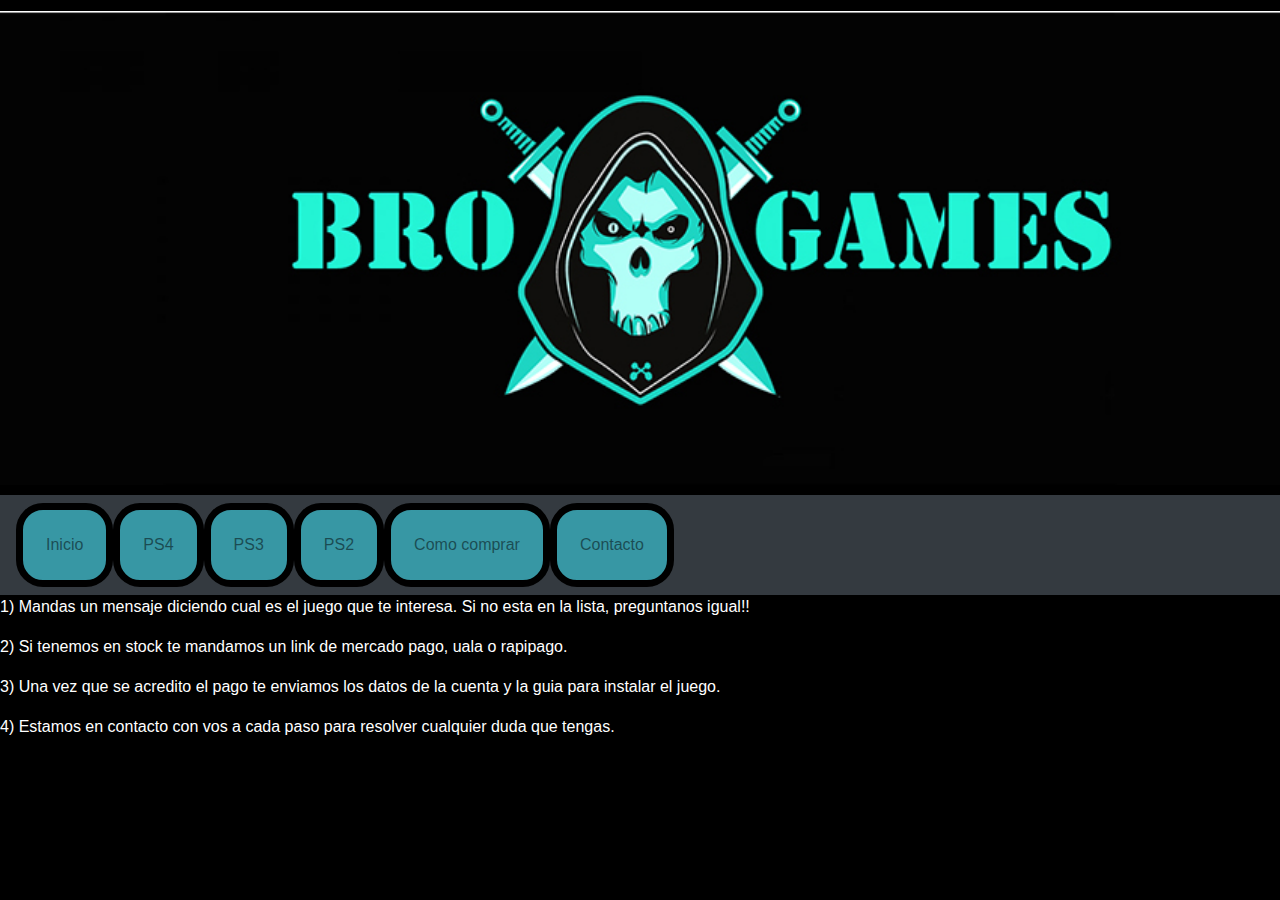
<file: pagina bro/comocomprar.html>
<!DOCTYPE html>
<html lang="es">
    <head>
        
        <title>Bro Games </title>
        <link rel="icon" type="image/png"  href="faviconBro.png">
        <link rel="stylesheet" href="https://stackpath.bootstrapcdn.com/bootstrap/4.5.2/css/bootstrap.min.css" integrity="sha384-JcKb8q3iqJ61gNV9KGb8thSsNjpSL0n8PARn9HuZOnIxN0hoP+VmmDGMN5t9UJ0Z" crossorigin="anonymous">
        <link href="styles.css" rel="stylesheet" type="text/css" media="all" />
        <link href="https://fonts.googleapis.com/css2?family=Grandstander:wght@300&display=swap" rel="stylesheet">
        <link rel="stylesheet" href="css/all.min.css">
        <meta name="author" content="Ceci" />
        <meta name="description" content="Juegos digitales para Consolas, Play Station 2, 3 y 4" />
        <meta name="encoding" charset="utf-8" />
        <meta name="viewport" content="width=device-width, initial-scale=1, shrink-to-fit=no">
        <meta name="keywords" content="juegos, juegos digitales, play, playstation, games, gamer, game, juego" />
    </head>
    <body>
        <!-- header -->
        <header class="container-fluid">
            <div class="row" >
                <div class="col">
                  
                </div>
               
             </div>
        </header>
        <!-- menu navegacion -->
        <nav class="navbar navbar-expand-lg navbar-light bg-dark">
             <button class="navbar-toggler" type="button" data-toggle="collapse" data-target="#navbarNav" aria-controls="navbarNav" aria-expanded="false" aria-label="Toggle navigation">
              <span class="navbar-toggler-icon"></span>
            </button>
            <div class="collapse navbar-collapse" id="navbarNav">
              <ul class="navbar-nav">
                <li class="nav-item">
                    <a class="nav-link" href="index.html">Inicio</a>
                  </li>  
                <li class="nav-item">
                  <a class="nav-link" href="listadocuatro.html">PS4 <span class="sr-only">(current)</span></a>
                </li>
                <li class="nav-item">
                  <a class="nav-link" href="listadotres.html">PS3</a>
                </li>
                <li class="nav-item">
                  <a class="nav-link" href="listadodos.html">PS2</a>
                </li>
                <li class="nav-item">
                  <a class="nav-link" href="comocomprar.html">Como comprar</a>
                </li>
                <li class="nav-item">
                    <a class="nav-link" href="contacto.html">Contacto</a>
                </li>
              </ul>
            </div>
          </nav>
        <main class="text-white">
          <p> 1) Mandas un mensaje diciendo cual es el juego que te interesa. Si no esta en la lista, preguntanos igual!! </p>
		      <p> 2) Si tenemos en stock te mandamos un link de mercado pago, uala o rapipago. </p>
			    <p>3) Una vez que se acredito el pago te enviamos los datos de la cuenta y la guia para instalar el juego. </p>
			    <p>4) Estamos en contacto con vos a cada paso para resolver cualquier duda que tengas.  </p>
				
        </main>
    </body>
</file>
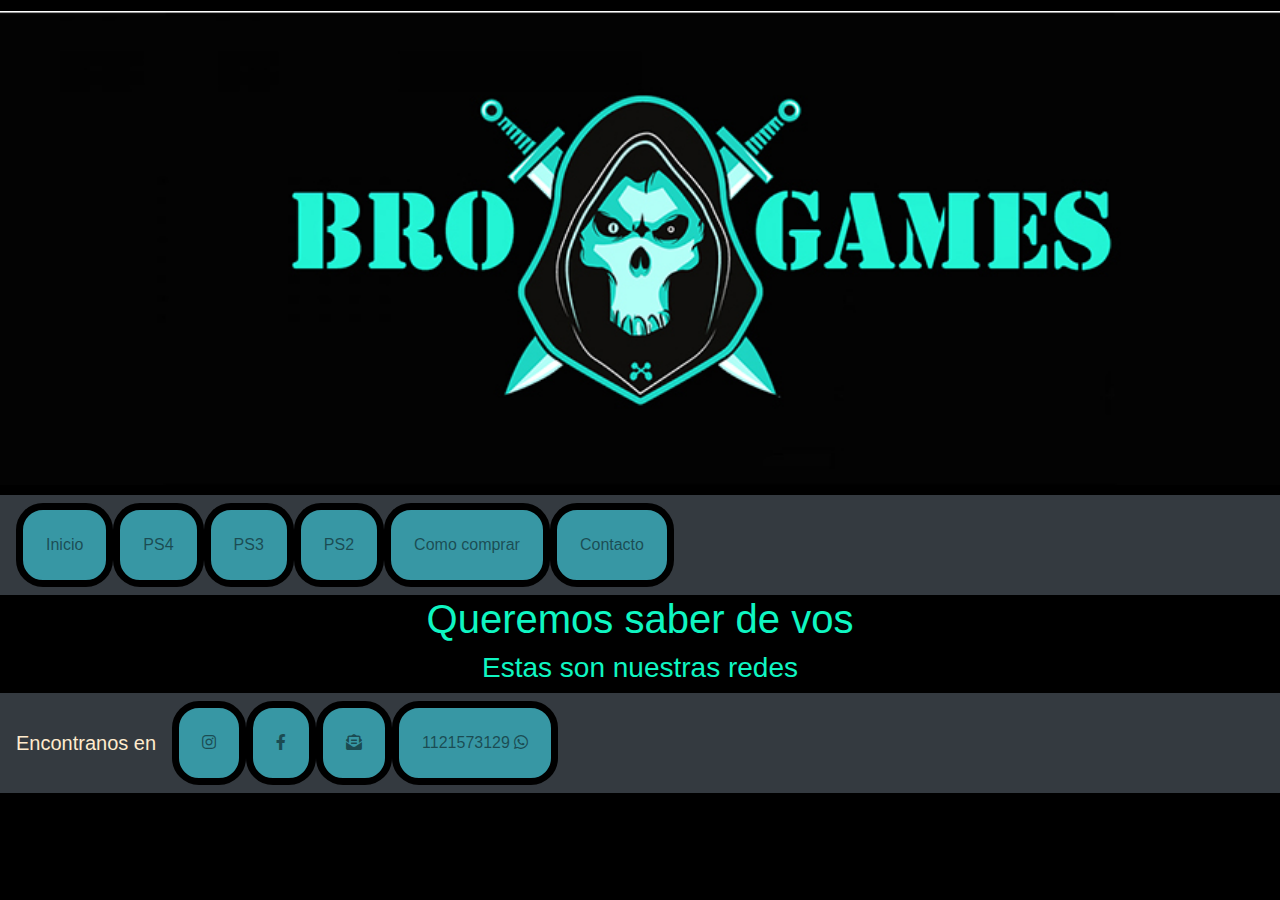
<file: pagina bro/contacto.html>
<!DOCTYPE html>
<html lang="es">
    <head>
        
        <title>Bro Games </title>
        <link rel="icon" type="image/png"  href="faviconBro.png">
        <link rel="stylesheet" href="https://stackpath.bootstrapcdn.com/bootstrap/4.5.2/css/bootstrap.min.css" integrity="sha384-JcKb8q3iqJ61gNV9KGb8thSsNjpSL0n8PARn9HuZOnIxN0hoP+VmmDGMN5t9UJ0Z" crossorigin="anonymous">
        <link href="styles.css" rel="stylesheet" type="text/css" media="all" />
        <link href="https://fonts.googleapis.com/css2?family=Grandstander:wght@300&display=swap" rel="stylesheet">
        <link rel="stylesheet" href="css/all.min.css">
        <meta name="author" content="Ceci" />
        <meta name="description" content="Juegos digitales para Consolas, Play Station 2, 3 y 4" />
        <meta name="encoding" charset="utf-8" />
        <meta name="viewport" content="width=device-width, initial-scale=1, shrink-to-fit=no">
        <meta name="keywords" content="juegos, juegos digitales, play, playstation, games, gamer, game, juego" />
    </head>
    <body>
        <!-- header -->
        <header class="container-fluid">
            <div class="row" >
                <div class="col">
                  
                </div>
               
             </div>
        </header>
        <!-- menu navegacion -->
        <nav class="navbar navbar-expand-lg navbar-light bg-dark">
             <button class="navbar-toggler" type="button" data-toggle="collapse" data-target="#navbarNav" aria-controls="navbarNav" aria-expanded="false" aria-label="Toggle navigation">
              <span class="navbar-toggler-icon"></span>
            </button>
            <div class="collapse navbar-collapse" id="navbarNav">
              <ul class="navbar-nav">
                <li class="nav-item">
                    <a class="nav-link" href="index.html">Inicio</a>
                  </li>  
                <li class="nav-item">
                  <a class="nav-link" href="listadocuatro.html">PS4 <span class="sr-only">(current)</span></a>
                </li>
                <li class="nav-item">
                  <a class="nav-link" href="listadotres.html">PS3</a>
                </li>
                <li class="nav-item">
                  <a class="nav-link" href="listadodos.html">PS2</a>
                </li>
                <li class="nav-item">
                  <a class="nav-link" href="comocomprar.html">Como comprar</a>
                </li>
                <li class="nav-item">
                    <a class="nav-link" href="contacto.html">Contacto</a>
                </li>
              </ul>
            </div>
          </nav>
        <main>
            <h1 class="text-center">Queremos saber de vos</h1>
            
            <div>
                <h3 class="text-center">Estas son nuestras redes</h3>
                <nav class="navbar navbar-expand-lg navbar-light bg-dark">
                    <a class="navbar-brand" id="textoa" href="index.html">Encontranos en</a>
                    <button class="navbar-toggler" type="button" data-toggle="collapse" data-target="#navbarNav" aria-controls="navbarNav" aria-expanded="false" aria-label="Toggle navigation">
                      <span class="navbar-toggler-icon"></span>
                    </button>
                    <div class="collapse navbar-collapse" id="navbarNav">
                      <ul class="navbar-nav">
                        <li class="nav-item">
                            <a class="nav-link" href="https://www.instagram.com/brogamesok/" target="blank"><i class="fab fa-instagram"></i></a>
                          </li>  
                        <li class="nav-item">
                          <a class="nav-link" href="https://www.facebook.com/Bro-Games-111626090659270" target="blank"><i class="fab fa-facebook-f"></i> <span class="sr-only">(current)</span></a>
                        </li>
                        <li class="nav-item">
                          <a class="nav-link" href="mailto:brogamesjuegos@gmail.com"><i class="fas fa-envelope-open-text"></i></a>
                        </li>
                        <li class="nav-item">
                          <a class="nav-link" href="https://api.whatsapp.com/send?phone=1121573129&text=Hola!" target="blank">1121573129 <i class="fab fa-whatsapp"></i></a>
                        </li>
                       </ul>
                    </div>
                  </nav>
            </div>     
        </main>
        
    </body>
</file>
<file: pagina bro/styles.css>
body {
    background-color: black;
   
}

header {
    height: 55vh;
    background-image: url(./Portada.jpg);
    background-size: contain;
    background-position-y: center;
    background-repeat: no-repeat;
}

.menu {
    /* font-family: 'Grandstander', cursive, Arial, Helvetica, sans-serif; */
    font-family: 'Allerta Stencil', sans-serif;
}
a {
    color: #0ff6c2;
    text-decoration: none;
}
li {
    background-color: #3797a4;
    display: inline;
    padding: 15px;
    margin: 30 auto;
    border-radius: 27px 27px 27px 27px;
-moz-border-radius: 27px 27px 27px 27px;
-webkit-border-radius: 27px 27px 27px 27px;
border: 7px solid #000000;
    
}
ul {
    list-style: none;
    display: flex;
}

.img-responsive {
    max-height: 300px;
    margin-bottom: 30px;
}

h1, h2, h3 {
    color: #0ff6c2;
    font-family: 'Allerta Stencil', sans-serif;
}

#textoa {
    color: blanchedalmond;
}
#alfabeto {
    color: crimson;
    flex-wrap: wrap;
        
}
legend {
    color: crimson;
}
.truco {
	display:none;
	padding:20px;
	background:#024959;
	font-size:20px;
	color:#fff;
	cursor:pointer;
	position: fixed;
	bottom:20px;
    right:20px;
    z-index: 2;
}
#alfabeto li {
    background-color: #080808;
    border-color: #3797a4;
}
</file>
